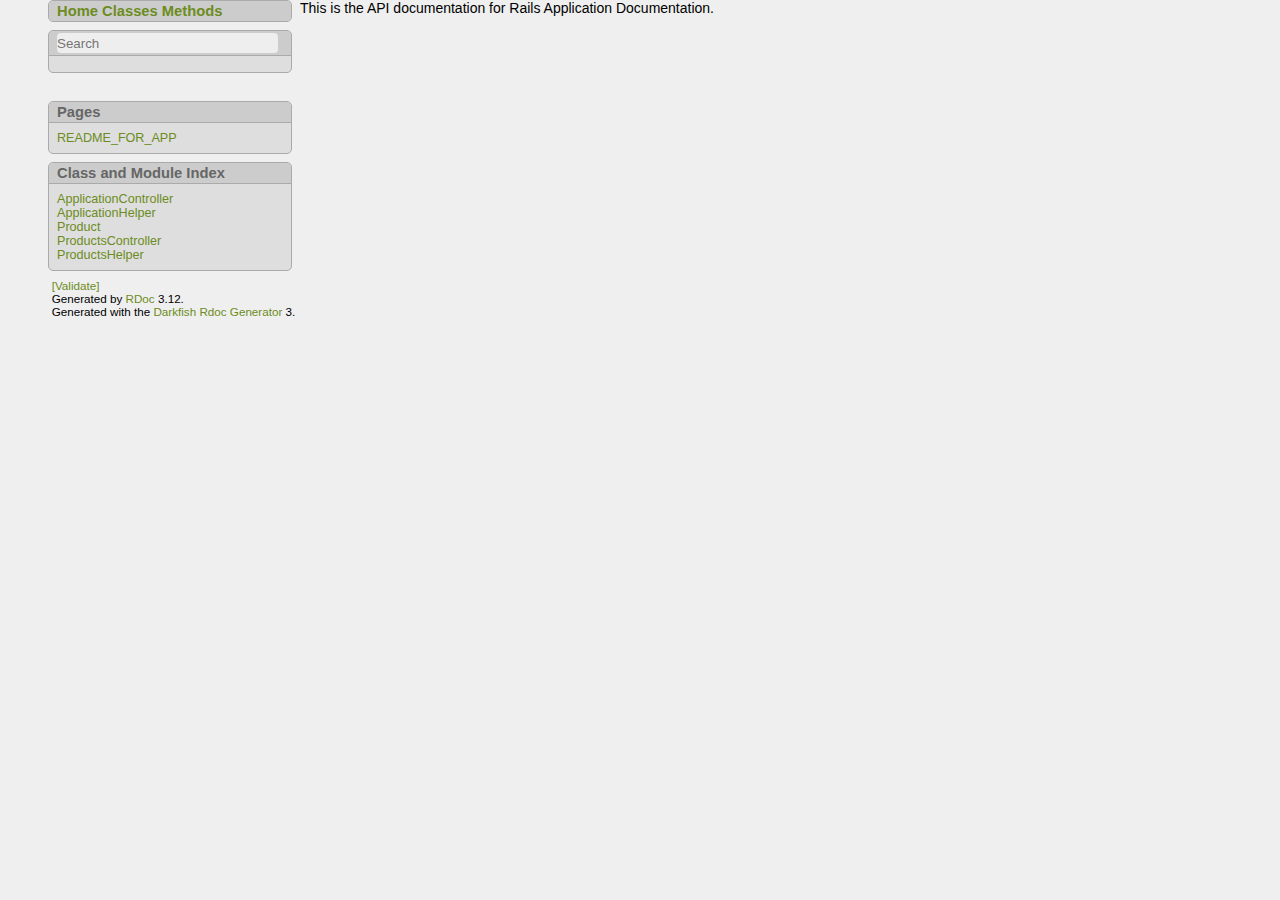
<file: doc/app/index.html>
<!DOCTYPE html>

<html>
<head>
<meta content="text/html; charset=utf-8" http-equiv="Content-Type">

<title>Rails Application Documentation</title>

<link type="text/css" media="screen" href="./rdoc.css" rel="stylesheet">

<script type="text/javascript">
  var rdoc_rel_prefix = "./";
</script>

<script type="text/javascript" charset="utf-8" src="./js/jquery.js"></script>
<script type="text/javascript" charset="utf-8" src="./js/navigation.js"></script>
<script type="text/javascript" charset="utf-8" src="./js/search_index.js"></script>
<script type="text/javascript" charset="utf-8" src="./js/search.js"></script>
<script type="text/javascript" charset="utf-8" src="./js/searcher.js"></script>
<script type="text/javascript" charset="utf-8" src="./js/darkfish.js"></script>


<body>
<nav id="metadata">
  <nav id="home-section" class="section">
  <h3 class="section-header">
    <a href="./index.html">Home</a>
    <a href="./table_of_contents.html#classes">Classes</a>
    <a href="./table_of_contents.html#methods">Methods</a>
  </h3>
</nav>


  <nav id="search-section" class="section project-section" class="initially-hidden">
  <form action="#" method="get" accept-charset="utf-8">
    <h3 class="section-header">
      <input type="text" name="search" placeholder="Search" id="search-field"
             title="Type to search, Up and Down to navigate, Enter to load">
    </h3>
  </form>

  <ul id="search-results" class="initially-hidden"></ul>
</nav>


  <div id="project-metadata">
    <nav id="fileindex-section" class="section project-section">
  <h3 class="section-header">Pages</h3>

  <ul>
  
    <li class="file"><a href="./doc/README_FOR_APP.html">README_FOR_APP</a>
  
  </ul>
</nav>

    <nav id="classindex-section" class="section project-section">
  <h3 class="section-header">Class and Module Index</h3>

  <ul class="link-list">
  
    <li><a href="./ApplicationController.html">ApplicationController</a>
  
    <li><a href="./ApplicationHelper.html">ApplicationHelper</a>
  
    <li><a href="./Product.html">Product</a>
  
    <li><a href="./ProductsController.html">ProductsController</a>
  
    <li><a href="./ProductsHelper.html">ProductsHelper</a>
  
  </ul>
</nav>

  </div>
</nav>

<p>This is the API documentation for Rails Application Documentation.


<footer id="validator-badges">
  <p><a href="http://validator.w3.org/check/referer">[Validate]</a>
  <p>Generated by <a href="https://github.com/rdoc/rdoc">RDoc</a> 3.12.
  <p>Generated with the <a href="http://deveiate.org/projects/Darkfish-Rdoc/">Darkfish Rdoc Generator</a> 3.
</footer>
</file>
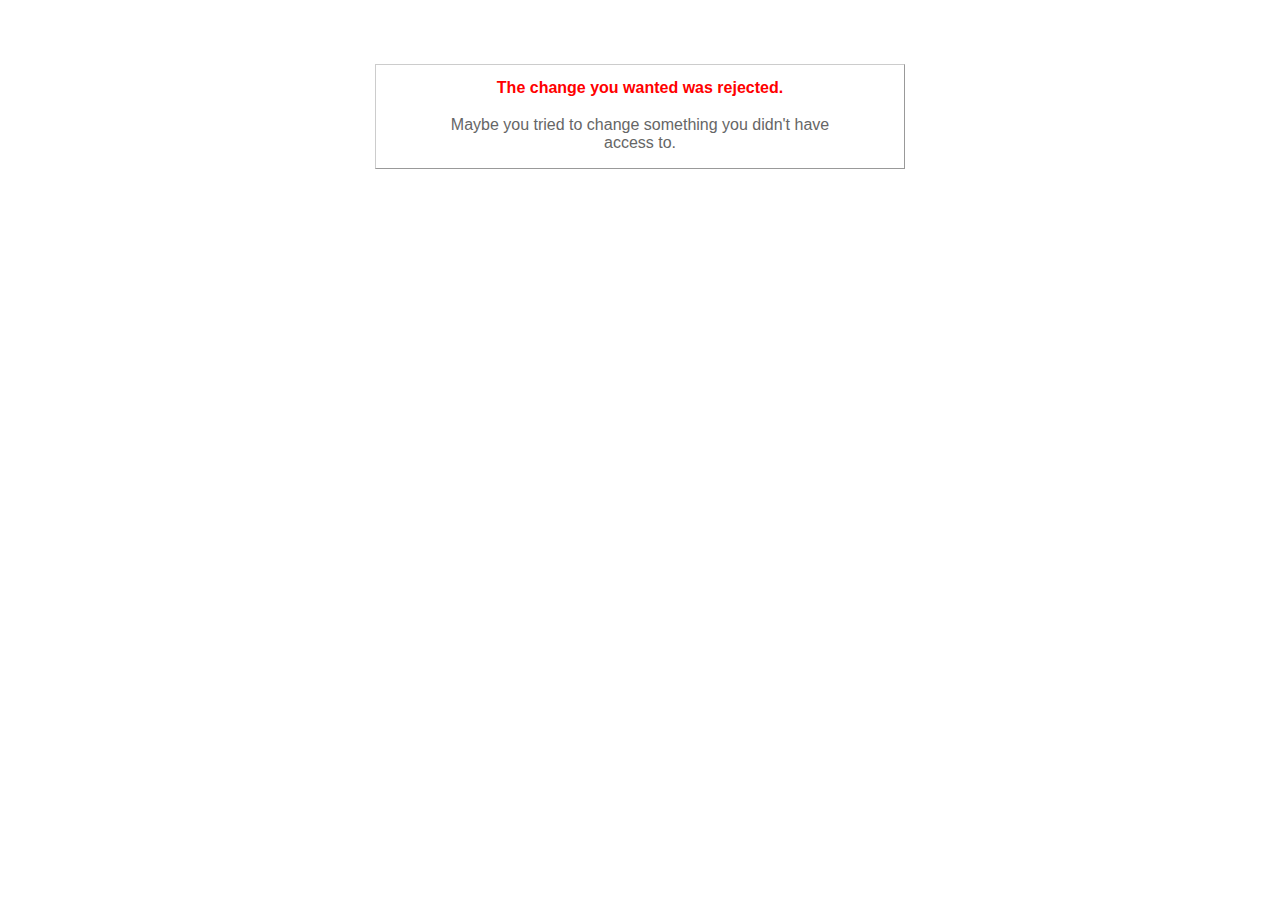
<file: public/422.html>
<!DOCTYPE html>
<html>
<head>
  <title>The change you wanted was rejected (422)</title>
  <style type="text/css">
    body { background-color: #fff; color: #666; text-align: center; font-family: arial, sans-serif; }
    div.dialog {
      width: 25em;
      padding: 0 4em;
      margin: 4em auto 0 auto;
      border: 1px solid #ccc;
      border-right-color: #999;
      border-bottom-color: #999;
    }
    h1 { font-size: 100%; color: #f00; line-height: 1.5em; }
  </style>
</head>

<body>
  <!-- This file lives in public/422.html -->
  <div class="dialog">
    <h1>The change you wanted was rejected.</h1>
    <p>Maybe you tried to change something you didn't have access to.</p>
  </div>
</body>
</html>
</file>
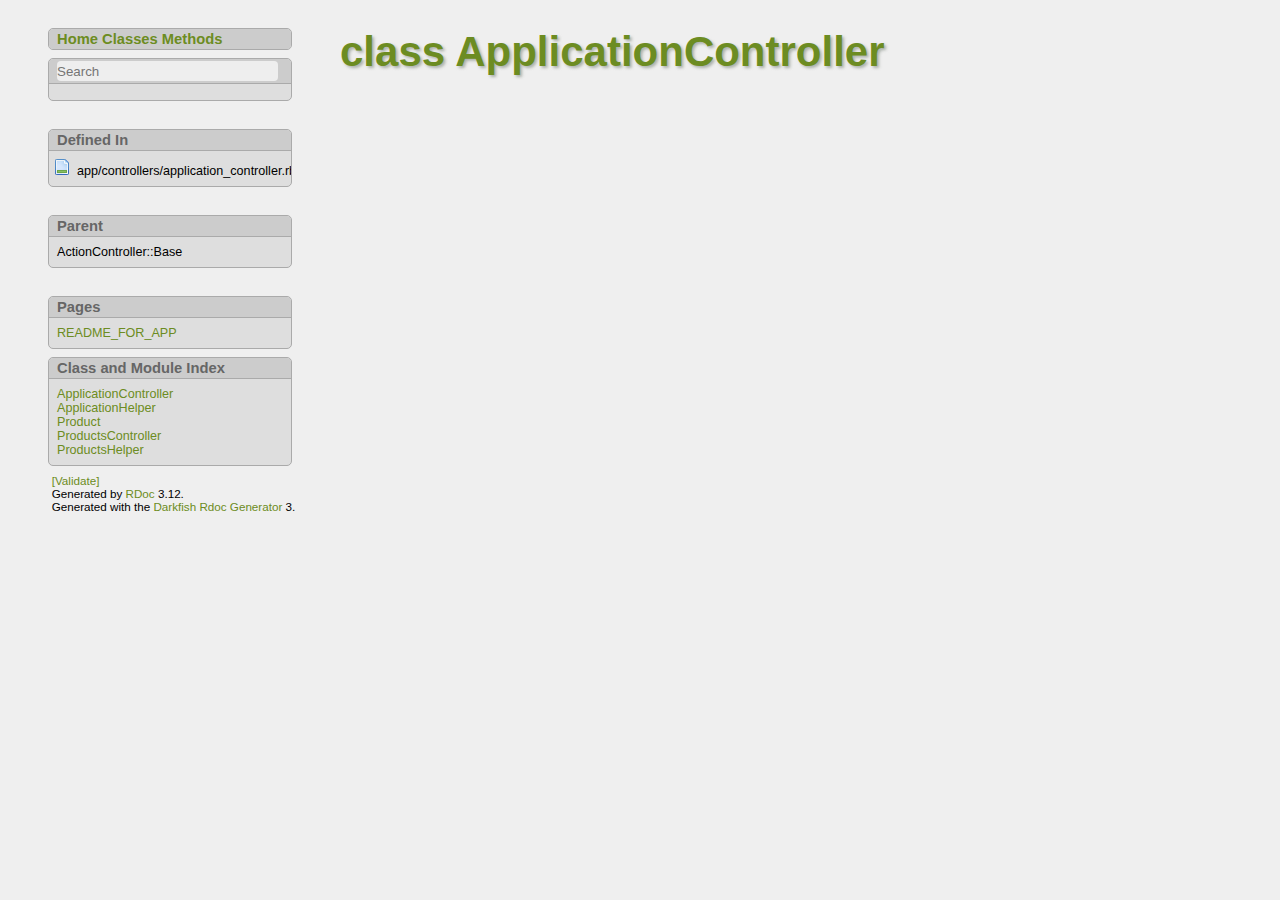
<file: doc/app/ApplicationController.html>
<!DOCTYPE html>

<html>
<head>
<meta content="text/html; charset=utf-8" http-equiv="Content-Type">

<title>class ApplicationController - Rails Application Documentation</title>

<link type="text/css" media="screen" href="./rdoc.css" rel="stylesheet">

<script type="text/javascript">
  var rdoc_rel_prefix = "./";
</script>

<script type="text/javascript" charset="utf-8" src="./js/jquery.js"></script>
<script type="text/javascript" charset="utf-8" src="./js/navigation.js"></script>
<script type="text/javascript" charset="utf-8" src="./js/search_index.js"></script>
<script type="text/javascript" charset="utf-8" src="./js/search.js"></script>
<script type="text/javascript" charset="utf-8" src="./js/searcher.js"></script>
<script type="text/javascript" charset="utf-8" src="./js/darkfish.js"></script>


<body id="top" class="class">
<nav id="metadata">
  <nav id="home-section" class="section">
  <h3 class="section-header">
    <a href="./index.html">Home</a>
    <a href="./table_of_contents.html#classes">Classes</a>
    <a href="./table_of_contents.html#methods">Methods</a>
  </h3>
</nav>


  <nav id="search-section" class="section project-section" class="initially-hidden">
  <form action="#" method="get" accept-charset="utf-8">
    <h3 class="section-header">
      <input type="text" name="search" placeholder="Search" id="search-field"
             title="Type to search, Up and Down to navigate, Enter to load">
    </h3>
  </form>

  <ul id="search-results" class="initially-hidden"></ul>
</nav>


  <div id="file-metadata">
    <nav id="file-list-section" class="section">
  <h3 class="section-header">Defined In</h3>
  <ul>
    <li>app/controllers/application_controller.rb
  </ul>
</nav>

    
  </div>

  <div id="class-metadata">
    
    <nav id="parent-class-section" class="section">
  <h3 class="section-header">Parent</h3>
  
  <p class="link">ActionController::Base
  
</nav>

    
    
  </div>

  <div id="project-metadata">
    <nav id="fileindex-section" class="section project-section">
  <h3 class="section-header">Pages</h3>

  <ul>
  
    <li class="file"><a href="./doc/README_FOR_APP.html">README_FOR_APP</a>
  
  </ul>
</nav>

    <nav id="classindex-section" class="section project-section">
  <h3 class="section-header">Class and Module Index</h3>

  <ul class="link-list">
  
    <li><a href="./ApplicationController.html">ApplicationController</a>
  
    <li><a href="./ApplicationHelper.html">ApplicationHelper</a>
  
    <li><a href="./Product.html">Product</a>
  
    <li><a href="./ProductsController.html">ProductsController</a>
  
    <li><a href="./ProductsHelper.html">ProductsHelper</a>
  
  </ul>
</nav>

  </div>
</nav>

<div id="documentation">
  <h1 class="class">class ApplicationController</h1>

  <div id="description" class="description">
    
  </div><!-- description -->

  
  
  
  <section id="5Buntitled-5D" class="documentation-section">
    

    

    

    

    <!-- Methods -->
    
  </section><!-- 5Buntitled-5D -->

</div><!-- documentation -->


<footer id="validator-badges">
  <p><a href="http://validator.w3.org/check/referer">[Validate]</a>
  <p>Generated by <a href="https://github.com/rdoc/rdoc">RDoc</a> 3.12.
  <p>Generated with the <a href="http://deveiate.org/projects/Darkfish-Rdoc/">Darkfish Rdoc Generator</a> 3.
</footer>
</file>
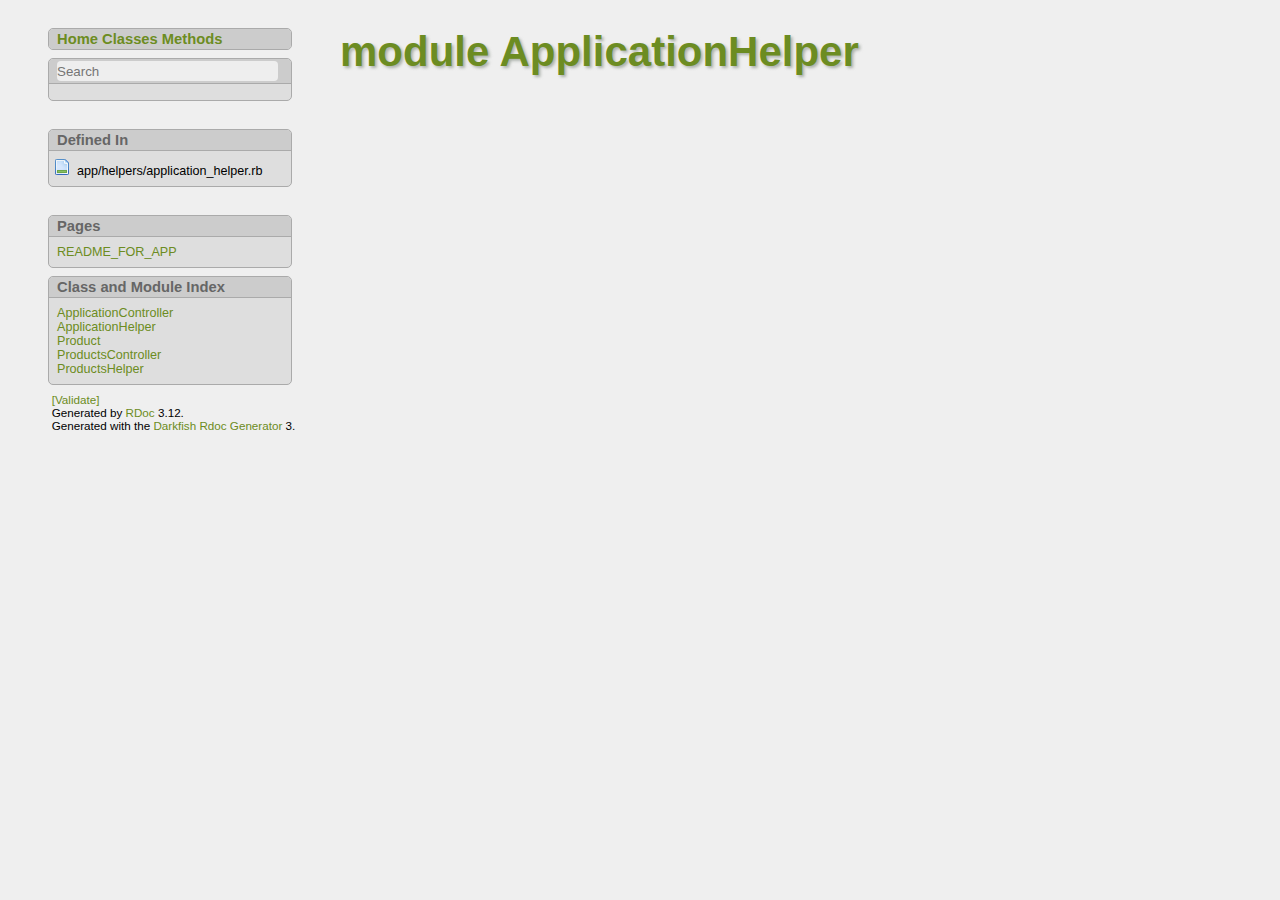
<file: doc/app/ApplicationHelper.html>
<!DOCTYPE html>

<html>
<head>
<meta content="text/html; charset=utf-8" http-equiv="Content-Type">

<title>module ApplicationHelper - Rails Application Documentation</title>

<link type="text/css" media="screen" href="./rdoc.css" rel="stylesheet">

<script type="text/javascript">
  var rdoc_rel_prefix = "./";
</script>

<script type="text/javascript" charset="utf-8" src="./js/jquery.js"></script>
<script type="text/javascript" charset="utf-8" src="./js/navigation.js"></script>
<script type="text/javascript" charset="utf-8" src="./js/search_index.js"></script>
<script type="text/javascript" charset="utf-8" src="./js/search.js"></script>
<script type="text/javascript" charset="utf-8" src="./js/searcher.js"></script>
<script type="text/javascript" charset="utf-8" src="./js/darkfish.js"></script>


<body id="top" class="module">
<nav id="metadata">
  <nav id="home-section" class="section">
  <h3 class="section-header">
    <a href="./index.html">Home</a>
    <a href="./table_of_contents.html#classes">Classes</a>
    <a href="./table_of_contents.html#methods">Methods</a>
  </h3>
</nav>


  <nav id="search-section" class="section project-section" class="initially-hidden">
  <form action="#" method="get" accept-charset="utf-8">
    <h3 class="section-header">
      <input type="text" name="search" placeholder="Search" id="search-field"
             title="Type to search, Up and Down to navigate, Enter to load">
    </h3>
  </form>

  <ul id="search-results" class="initially-hidden"></ul>
</nav>


  <div id="file-metadata">
    <nav id="file-list-section" class="section">
  <h3 class="section-header">Defined In</h3>
  <ul>
    <li>app/helpers/application_helper.rb
  </ul>
</nav>

    
  </div>

  <div id="class-metadata">
    
    
    
    
  </div>

  <div id="project-metadata">
    <nav id="fileindex-section" class="section project-section">
  <h3 class="section-header">Pages</h3>

  <ul>
  
    <li class="file"><a href="./doc/README_FOR_APP.html">README_FOR_APP</a>
  
  </ul>
</nav>

    <nav id="classindex-section" class="section project-section">
  <h3 class="section-header">Class and Module Index</h3>

  <ul class="link-list">
  
    <li><a href="./ApplicationController.html">ApplicationController</a>
  
    <li><a href="./ApplicationHelper.html">ApplicationHelper</a>
  
    <li><a href="./Product.html">Product</a>
  
    <li><a href="./ProductsController.html">ProductsController</a>
  
    <li><a href="./ProductsHelper.html">ProductsHelper</a>
  
  </ul>
</nav>

  </div>
</nav>

<div id="documentation">
  <h1 class="module">module ApplicationHelper</h1>

  <div id="description" class="description">
    
  </div><!-- description -->

  
  
  
  <section id="5Buntitled-5D" class="documentation-section">
    

    

    

    

    <!-- Methods -->
    
  </section><!-- 5Buntitled-5D -->

</div><!-- documentation -->


<footer id="validator-badges">
  <p><a href="http://validator.w3.org/check/referer">[Validate]</a>
  <p>Generated by <a href="https://github.com/rdoc/rdoc">RDoc</a> 3.12.
  <p>Generated with the <a href="http://deveiate.org/projects/Darkfish-Rdoc/">Darkfish Rdoc Generator</a> 3.
</footer>
</file>
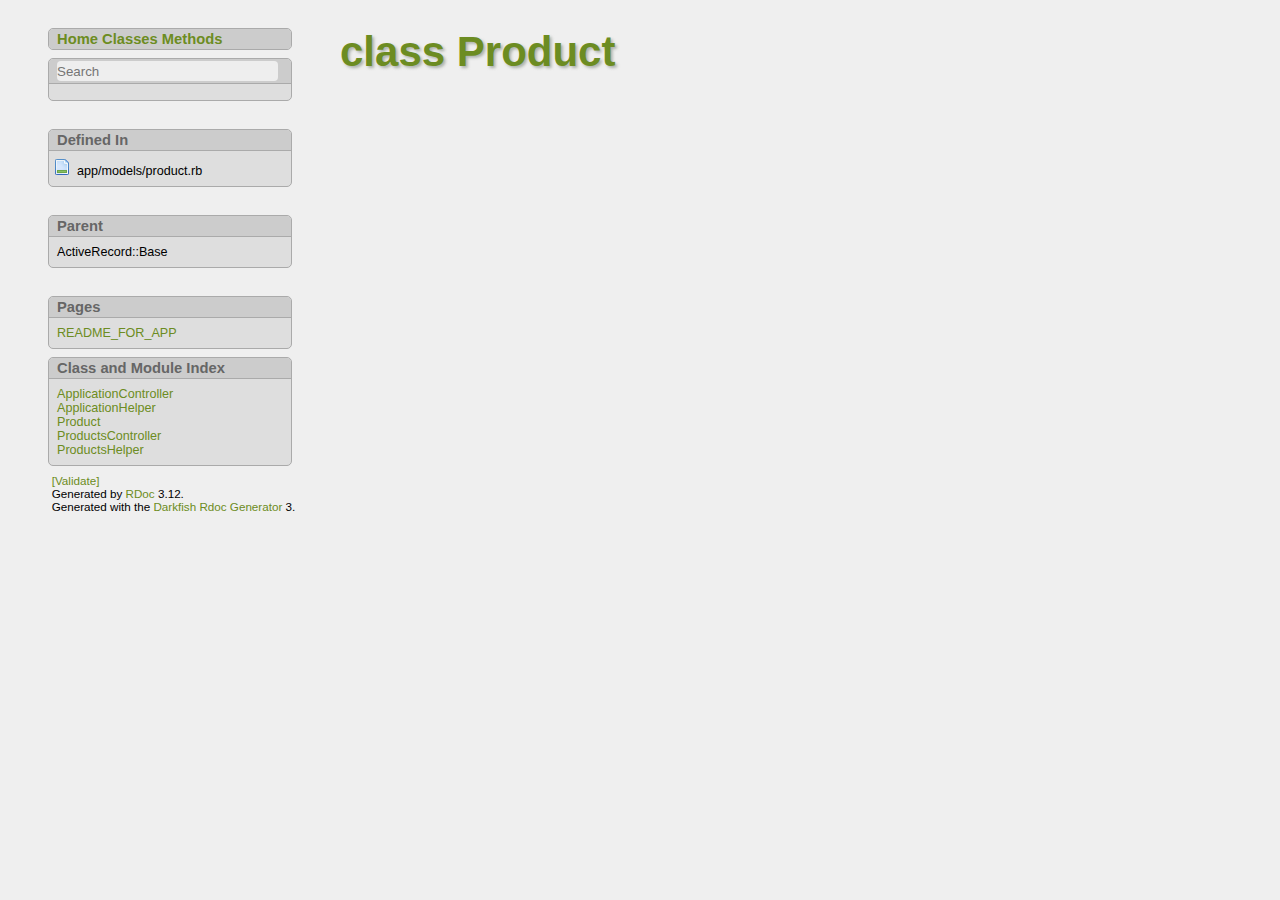
<file: doc/app/Product.html>
<!DOCTYPE html>

<html>
<head>
<meta content="text/html; charset=utf-8" http-equiv="Content-Type">

<title>class Product - Rails Application Documentation</title>

<link type="text/css" media="screen" href="./rdoc.css" rel="stylesheet">

<script type="text/javascript">
  var rdoc_rel_prefix = "./";
</script>

<script type="text/javascript" charset="utf-8" src="./js/jquery.js"></script>
<script type="text/javascript" charset="utf-8" src="./js/navigation.js"></script>
<script type="text/javascript" charset="utf-8" src="./js/search_index.js"></script>
<script type="text/javascript" charset="utf-8" src="./js/search.js"></script>
<script type="text/javascript" charset="utf-8" src="./js/searcher.js"></script>
<script type="text/javascript" charset="utf-8" src="./js/darkfish.js"></script>


<body id="top" class="class">
<nav id="metadata">
  <nav id="home-section" class="section">
  <h3 class="section-header">
    <a href="./index.html">Home</a>
    <a href="./table_of_contents.html#classes">Classes</a>
    <a href="./table_of_contents.html#methods">Methods</a>
  </h3>
</nav>


  <nav id="search-section" class="section project-section" class="initially-hidden">
  <form action="#" method="get" accept-charset="utf-8">
    <h3 class="section-header">
      <input type="text" name="search" placeholder="Search" id="search-field"
             title="Type to search, Up and Down to navigate, Enter to load">
    </h3>
  </form>

  <ul id="search-results" class="initially-hidden"></ul>
</nav>


  <div id="file-metadata">
    <nav id="file-list-section" class="section">
  <h3 class="section-header">Defined In</h3>
  <ul>
    <li>app/models/product.rb
  </ul>
</nav>

    
  </div>

  <div id="class-metadata">
    
    <nav id="parent-class-section" class="section">
  <h3 class="section-header">Parent</h3>
  
  <p class="link">ActiveRecord::Base
  
</nav>

    
    
  </div>

  <div id="project-metadata">
    <nav id="fileindex-section" class="section project-section">
  <h3 class="section-header">Pages</h3>

  <ul>
  
    <li class="file"><a href="./doc/README_FOR_APP.html">README_FOR_APP</a>
  
  </ul>
</nav>

    <nav id="classindex-section" class="section project-section">
  <h3 class="section-header">Class and Module Index</h3>

  <ul class="link-list">
  
    <li><a href="./ApplicationController.html">ApplicationController</a>
  
    <li><a href="./ApplicationHelper.html">ApplicationHelper</a>
  
    <li><a href="./Product.html">Product</a>
  
    <li><a href="./ProductsController.html">ProductsController</a>
  
    <li><a href="./ProductsHelper.html">ProductsHelper</a>
  
  </ul>
</nav>

  </div>
</nav>

<div id="documentation">
  <h1 class="class">class Product</h1>

  <div id="description" class="description">
    
  </div><!-- description -->

  
  
  
  <section id="5Buntitled-5D" class="documentation-section">
    

    

    

    

    <!-- Methods -->
    
  </section><!-- 5Buntitled-5D -->

</div><!-- documentation -->


<footer id="validator-badges">
  <p><a href="http://validator.w3.org/check/referer">[Validate]</a>
  <p>Generated by <a href="https://github.com/rdoc/rdoc">RDoc</a> 3.12.
  <p>Generated with the <a href="http://deveiate.org/projects/Darkfish-Rdoc/">Darkfish Rdoc Generator</a> 3.
</footer>
</file>
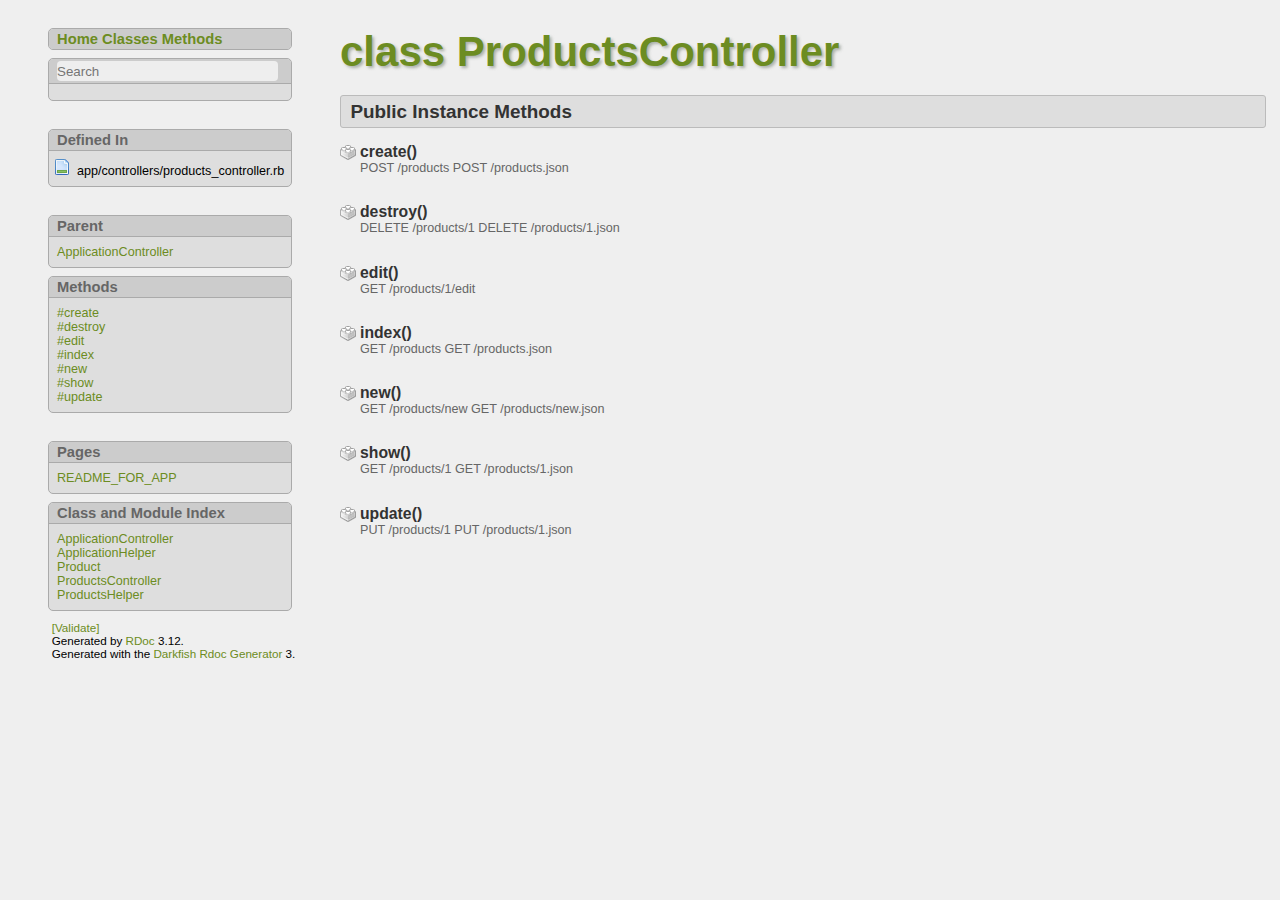
<file: doc/app/ProductsController.html>
<!DOCTYPE html>

<html>
<head>
<meta content="text/html; charset=utf-8" http-equiv="Content-Type">

<title>class ProductsController - Rails Application Documentation</title>

<link type="text/css" media="screen" href="./rdoc.css" rel="stylesheet">

<script type="text/javascript">
  var rdoc_rel_prefix = "./";
</script>

<script type="text/javascript" charset="utf-8" src="./js/jquery.js"></script>
<script type="text/javascript" charset="utf-8" src="./js/navigation.js"></script>
<script type="text/javascript" charset="utf-8" src="./js/search_index.js"></script>
<script type="text/javascript" charset="utf-8" src="./js/search.js"></script>
<script type="text/javascript" charset="utf-8" src="./js/searcher.js"></script>
<script type="text/javascript" charset="utf-8" src="./js/darkfish.js"></script>


<body id="top" class="class">
<nav id="metadata">
  <nav id="home-section" class="section">
  <h3 class="section-header">
    <a href="./index.html">Home</a>
    <a href="./table_of_contents.html#classes">Classes</a>
    <a href="./table_of_contents.html#methods">Methods</a>
  </h3>
</nav>


  <nav id="search-section" class="section project-section" class="initially-hidden">
  <form action="#" method="get" accept-charset="utf-8">
    <h3 class="section-header">
      <input type="text" name="search" placeholder="Search" id="search-field"
             title="Type to search, Up and Down to navigate, Enter to load">
    </h3>
  </form>

  <ul id="search-results" class="initially-hidden"></ul>
</nav>


  <div id="file-metadata">
    <nav id="file-list-section" class="section">
  <h3 class="section-header">Defined In</h3>
  <ul>
    <li>app/controllers/products_controller.rb
  </ul>
</nav>

    
  </div>

  <div id="class-metadata">
    
    <nav id="parent-class-section" class="section">
  <h3 class="section-header">Parent</h3>
  
  <p class="link"><a href="ApplicationController.html">ApplicationController</a>
  
</nav>

    
    <!-- Method Quickref -->
<nav id="method-list-section" class="section">
  <h3 class="section-header">Methods</h3>

  <ul class="link-list">
    
    <li><a href="#method-i-create">#create</a>
    
    <li><a href="#method-i-destroy">#destroy</a>
    
    <li><a href="#method-i-edit">#edit</a>
    
    <li><a href="#method-i-index">#index</a>
    
    <li><a href="#method-i-new">#new</a>
    
    <li><a href="#method-i-show">#show</a>
    
    <li><a href="#method-i-update">#update</a>
    
  </ul>
</nav>

  </div>

  <div id="project-metadata">
    <nav id="fileindex-section" class="section project-section">
  <h3 class="section-header">Pages</h3>

  <ul>
  
    <li class="file"><a href="./doc/README_FOR_APP.html">README_FOR_APP</a>
  
  </ul>
</nav>

    <nav id="classindex-section" class="section project-section">
  <h3 class="section-header">Class and Module Index</h3>

  <ul class="link-list">
  
    <li><a href="./ApplicationController.html">ApplicationController</a>
  
    <li><a href="./ApplicationHelper.html">ApplicationHelper</a>
  
    <li><a href="./Product.html">Product</a>
  
    <li><a href="./ProductsController.html">ProductsController</a>
  
    <li><a href="./ProductsHelper.html">ProductsHelper</a>
  
  </ul>
</nav>

  </div>
</nav>

<div id="documentation">
  <h1 class="class">class ProductsController</h1>

  <div id="description" class="description">
    
  </div><!-- description -->

  
  
  
  <section id="5Buntitled-5D" class="documentation-section">
    

    

    

    

    <!-- Methods -->
    
     <section id="public-instance-5Buntitled-5D-method-details" class="method-section section">
      <h3 class="section-header">Public Instance Methods</h3>

    
      <div id="method-i-create" class="method-detail ">
        
        <div class="method-heading">
          <span class="method-name">create</span><span
            class="method-args">()</span>
          <span class="method-click-advice">click to toggle source</span>
        </div>
        

        <div class="method-description">
          
          <p>POST /products POST /products.json</p>
          

          
          <div class="method-source-code" id="create-source">
            <pre><span class="ruby-comment"># File app/controllers/products_controller.rb, line 42</span>
<span class="ruby-keyword">def</span> <span class="ruby-identifier">create</span>
  <span class="ruby-ivar">@product</span> = <span class="ruby-constant">Product</span>.<span class="ruby-identifier">new</span>(<span class="ruby-identifier">params</span>[<span class="ruby-value">:product</span>])

  <span class="ruby-identifier">respond_to</span> <span class="ruby-keyword">do</span> <span class="ruby-operator">|</span><span class="ruby-identifier">format</span><span class="ruby-operator">|</span>
    <span class="ruby-keyword">if</span> <span class="ruby-ivar">@product</span>.<span class="ruby-identifier">save</span>
      <span class="ruby-identifier">format</span>.<span class="ruby-identifier">html</span> { <span class="ruby-identifier">redirect_to</span> <span class="ruby-ivar">@product</span>, <span class="ruby-identifier">notice</span><span class="ruby-operator">:</span> <span class="ruby-string">'Product was successfully created.'</span> }
      <span class="ruby-identifier">format</span>.<span class="ruby-identifier">json</span> { <span class="ruby-identifier">render</span> <span class="ruby-identifier">json</span><span class="ruby-operator">:</span> <span class="ruby-ivar">@product</span>, <span class="ruby-identifier">status</span><span class="ruby-operator">:</span> <span class="ruby-value">:created</span>, <span class="ruby-identifier">location</span><span class="ruby-operator">:</span> <span class="ruby-ivar">@product</span> }
    <span class="ruby-keyword">else</span>
      <span class="ruby-identifier">format</span>.<span class="ruby-identifier">html</span> { <span class="ruby-identifier">render</span> <span class="ruby-identifier">action</span><span class="ruby-operator">:</span> <span class="ruby-string">&quot;new&quot;</span> }
      <span class="ruby-identifier">format</span>.<span class="ruby-identifier">json</span> { <span class="ruby-identifier">render</span> <span class="ruby-identifier">json</span><span class="ruby-operator">:</span> <span class="ruby-ivar">@product</span>.<span class="ruby-identifier">errors</span>, <span class="ruby-identifier">status</span><span class="ruby-operator">:</span> <span class="ruby-value">:unprocessable_entity</span> }
    <span class="ruby-keyword">end</span>
  <span class="ruby-keyword">end</span>
<span class="ruby-keyword">end</span></pre>
          </div><!-- create-source -->
          
        </div>

        

        
      </div><!-- create-method -->

    
      <div id="method-i-destroy" class="method-detail ">
        
        <div class="method-heading">
          <span class="method-name">destroy</span><span
            class="method-args">()</span>
          <span class="method-click-advice">click to toggle source</span>
        </div>
        

        <div class="method-description">
          
          <p>DELETE /products/1 DELETE /products/1.json</p>
          

          
          <div class="method-source-code" id="destroy-source">
            <pre><span class="ruby-comment"># File app/controllers/products_controller.rb, line 74</span>
<span class="ruby-keyword">def</span> <span class="ruby-identifier">destroy</span>
  <span class="ruby-ivar">@product</span> = <span class="ruby-constant">Product</span>.<span class="ruby-identifier">find</span>(<span class="ruby-identifier">params</span>[<span class="ruby-value">:id</span>])
  <span class="ruby-ivar">@product</span>.<span class="ruby-identifier">destroy</span>

  <span class="ruby-identifier">respond_to</span> <span class="ruby-keyword">do</span> <span class="ruby-operator">|</span><span class="ruby-identifier">format</span><span class="ruby-operator">|</span>
    <span class="ruby-identifier">format</span>.<span class="ruby-identifier">html</span> { <span class="ruby-identifier">redirect_to</span> <span class="ruby-identifier">products_url</span> }
    <span class="ruby-identifier">format</span>.<span class="ruby-identifier">json</span> { <span class="ruby-identifier">head</span> <span class="ruby-value">:no_content</span> }
  <span class="ruby-keyword">end</span>
<span class="ruby-keyword">end</span></pre>
          </div><!-- destroy-source -->
          
        </div>

        

        
      </div><!-- destroy-method -->

    
      <div id="method-i-edit" class="method-detail ">
        
        <div class="method-heading">
          <span class="method-name">edit</span><span
            class="method-args">()</span>
          <span class="method-click-advice">click to toggle source</span>
        </div>
        

        <div class="method-description">
          
          <p>GET /products/1/edit</p>
          

          
          <div class="method-source-code" id="edit-source">
            <pre><span class="ruby-comment"># File app/controllers/products_controller.rb, line 36</span>
<span class="ruby-keyword">def</span> <span class="ruby-identifier">edit</span>
  <span class="ruby-ivar">@product</span> = <span class="ruby-constant">Product</span>.<span class="ruby-identifier">find</span>(<span class="ruby-identifier">params</span>[<span class="ruby-value">:id</span>])
<span class="ruby-keyword">end</span></pre>
          </div><!-- edit-source -->
          
        </div>

        

        
      </div><!-- edit-method -->

    
      <div id="method-i-index" class="method-detail ">
        
        <div class="method-heading">
          <span class="method-name">index</span><span
            class="method-args">()</span>
          <span class="method-click-advice">click to toggle source</span>
        </div>
        

        <div class="method-description">
          
          <p>GET /products GET /products.json</p>
          

          
          <div class="method-source-code" id="index-source">
            <pre><span class="ruby-comment"># File app/controllers/products_controller.rb, line 4</span>
<span class="ruby-keyword">def</span> <span class="ruby-identifier">index</span>
  <span class="ruby-ivar">@products</span> = <span class="ruby-constant">Product</span>.<span class="ruby-identifier">all</span>

  <span class="ruby-identifier">respond_to</span> <span class="ruby-keyword">do</span> <span class="ruby-operator">|</span><span class="ruby-identifier">format</span><span class="ruby-operator">|</span>
    <span class="ruby-identifier">format</span>.<span class="ruby-identifier">html</span> <span class="ruby-comment"># index.html.erb</span>
    <span class="ruby-identifier">format</span>.<span class="ruby-identifier">json</span> { <span class="ruby-identifier">render</span> <span class="ruby-identifier">json</span><span class="ruby-operator">:</span> <span class="ruby-ivar">@products</span> }
  <span class="ruby-keyword">end</span>
<span class="ruby-keyword">end</span></pre>
          </div><!-- index-source -->
          
        </div>

        

        
      </div><!-- index-method -->

    
      <div id="method-i-new" class="method-detail ">
        
        <div class="method-heading">
          <span class="method-name">new</span><span
            class="method-args">()</span>
          <span class="method-click-advice">click to toggle source</span>
        </div>
        

        <div class="method-description">
          
          <p>GET /products/new GET /products/new.json</p>
          

          
          <div class="method-source-code" id="new-source">
            <pre><span class="ruby-comment"># File app/controllers/products_controller.rb, line 26</span>
<span class="ruby-keyword">def</span> <span class="ruby-identifier">new</span>
  <span class="ruby-ivar">@product</span> = <span class="ruby-constant">Product</span>.<span class="ruby-identifier">new</span>

  <span class="ruby-identifier">respond_to</span> <span class="ruby-keyword">do</span> <span class="ruby-operator">|</span><span class="ruby-identifier">format</span><span class="ruby-operator">|</span>
    <span class="ruby-identifier">format</span>.<span class="ruby-identifier">html</span> <span class="ruby-comment"># new.html.erb</span>
    <span class="ruby-identifier">format</span>.<span class="ruby-identifier">json</span> { <span class="ruby-identifier">render</span> <span class="ruby-identifier">json</span><span class="ruby-operator">:</span> <span class="ruby-ivar">@product</span> }
  <span class="ruby-keyword">end</span>
<span class="ruby-keyword">end</span></pre>
          </div><!-- new-source -->
          
        </div>

        

        
      </div><!-- new-method -->

    
      <div id="method-i-show" class="method-detail ">
        
        <div class="method-heading">
          <span class="method-name">show</span><span
            class="method-args">()</span>
          <span class="method-click-advice">click to toggle source</span>
        </div>
        

        <div class="method-description">
          
          <p>GET /products/1 GET /products/1.json</p>
          

          
          <div class="method-source-code" id="show-source">
            <pre><span class="ruby-comment"># File app/controllers/products_controller.rb, line 15</span>
<span class="ruby-keyword">def</span> <span class="ruby-identifier">show</span>
  <span class="ruby-ivar">@product</span> = <span class="ruby-constant">Product</span>.<span class="ruby-identifier">find</span>(<span class="ruby-identifier">params</span>[<span class="ruby-value">:id</span>])

  <span class="ruby-identifier">respond_to</span> <span class="ruby-keyword">do</span> <span class="ruby-operator">|</span><span class="ruby-identifier">format</span><span class="ruby-operator">|</span>
    <span class="ruby-identifier">format</span>.<span class="ruby-identifier">html</span> <span class="ruby-comment"># show.html.erb</span>
    <span class="ruby-identifier">format</span>.<span class="ruby-identifier">json</span> { <span class="ruby-identifier">render</span> <span class="ruby-identifier">json</span><span class="ruby-operator">:</span> <span class="ruby-ivar">@product</span> }
  <span class="ruby-keyword">end</span>
<span class="ruby-keyword">end</span></pre>
          </div><!-- show-source -->
          
        </div>

        

        
      </div><!-- show-method -->

    
      <div id="method-i-update" class="method-detail ">
        
        <div class="method-heading">
          <span class="method-name">update</span><span
            class="method-args">()</span>
          <span class="method-click-advice">click to toggle source</span>
        </div>
        

        <div class="method-description">
          
          <p>PUT /products/1 PUT /products/1.json</p>
          

          
          <div class="method-source-code" id="update-source">
            <pre><span class="ruby-comment"># File app/controllers/products_controller.rb, line 58</span>
<span class="ruby-keyword">def</span> <span class="ruby-identifier">update</span>
  <span class="ruby-ivar">@product</span> = <span class="ruby-constant">Product</span>.<span class="ruby-identifier">find</span>(<span class="ruby-identifier">params</span>[<span class="ruby-value">:id</span>])

  <span class="ruby-identifier">respond_to</span> <span class="ruby-keyword">do</span> <span class="ruby-operator">|</span><span class="ruby-identifier">format</span><span class="ruby-operator">|</span>
    <span class="ruby-keyword">if</span> <span class="ruby-ivar">@product</span>.<span class="ruby-identifier">update_attributes</span>(<span class="ruby-identifier">params</span>[<span class="ruby-value">:product</span>])
      <span class="ruby-identifier">format</span>.<span class="ruby-identifier">html</span> { <span class="ruby-identifier">redirect_to</span> <span class="ruby-ivar">@product</span>, <span class="ruby-identifier">notice</span><span class="ruby-operator">:</span> <span class="ruby-string">'Product was successfully updated.'</span> }
      <span class="ruby-identifier">format</span>.<span class="ruby-identifier">json</span> { <span class="ruby-identifier">head</span> <span class="ruby-value">:no_content</span> }
    <span class="ruby-keyword">else</span>
      <span class="ruby-identifier">format</span>.<span class="ruby-identifier">html</span> { <span class="ruby-identifier">render</span> <span class="ruby-identifier">action</span><span class="ruby-operator">:</span> <span class="ruby-string">&quot;edit&quot;</span> }
      <span class="ruby-identifier">format</span>.<span class="ruby-identifier">json</span> { <span class="ruby-identifier">render</span> <span class="ruby-identifier">json</span><span class="ruby-operator">:</span> <span class="ruby-ivar">@product</span>.<span class="ruby-identifier">errors</span>, <span class="ruby-identifier">status</span><span class="ruby-operator">:</span> <span class="ruby-value">:unprocessable_entity</span> }
    <span class="ruby-keyword">end</span>
  <span class="ruby-keyword">end</span>
<span class="ruby-keyword">end</span></pre>
          </div><!-- update-source -->
          
        </div>

        

        
      </div><!-- update-method -->

    
    </section><!-- public-instance-method-details -->
  
  </section><!-- 5Buntitled-5D -->

</div><!-- documentation -->


<footer id="validator-badges">
  <p><a href="http://validator.w3.org/check/referer">[Validate]</a>
  <p>Generated by <a href="https://github.com/rdoc/rdoc">RDoc</a> 3.12.
  <p>Generated with the <a href="http://deveiate.org/projects/Darkfish-Rdoc/">Darkfish Rdoc Generator</a> 3.
</footer>
</file>
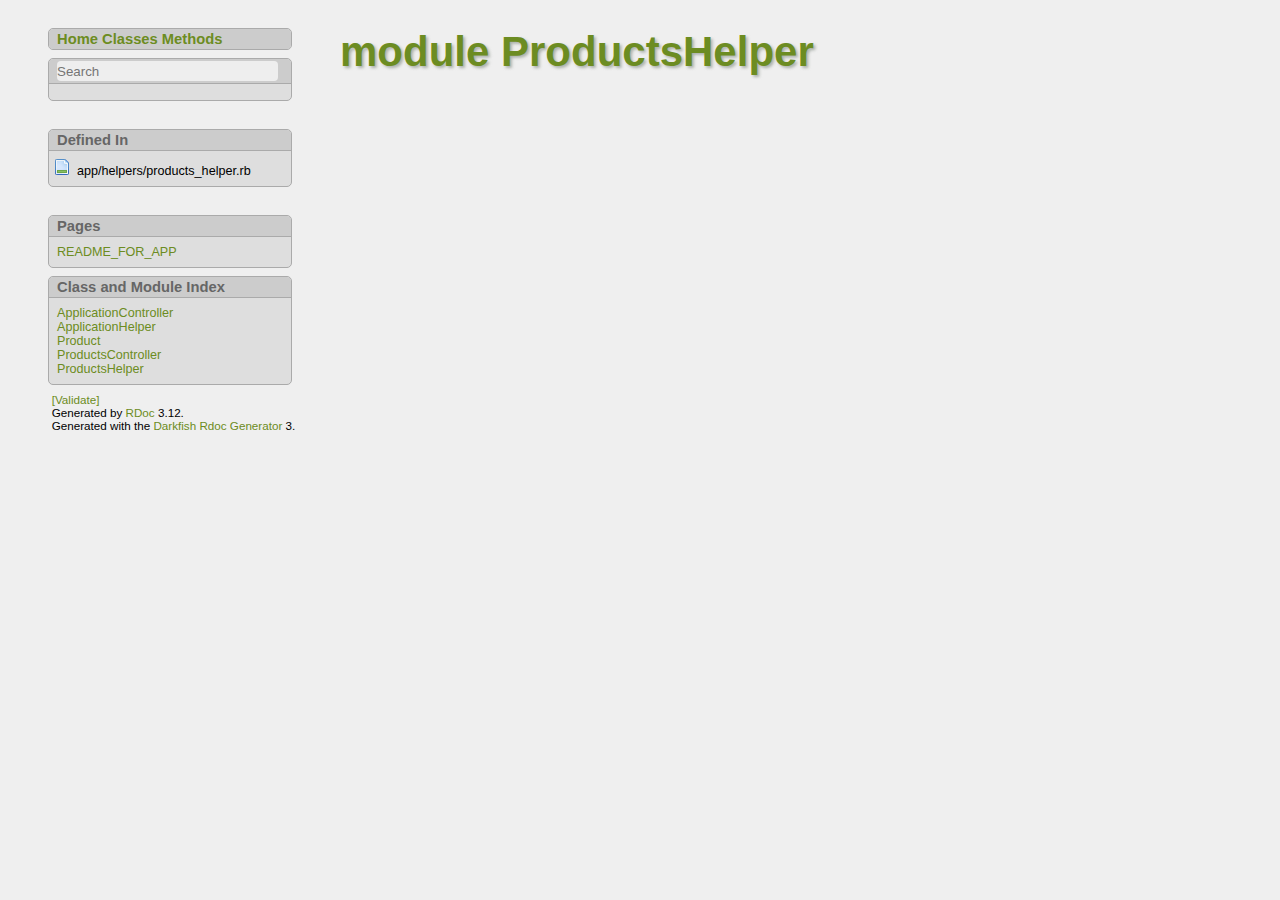
<file: doc/app/ProductsHelper.html>
<!DOCTYPE html>

<html>
<head>
<meta content="text/html; charset=utf-8" http-equiv="Content-Type">

<title>module ProductsHelper - Rails Application Documentation</title>

<link type="text/css" media="screen" href="./rdoc.css" rel="stylesheet">

<script type="text/javascript">
  var rdoc_rel_prefix = "./";
</script>

<script type="text/javascript" charset="utf-8" src="./js/jquery.js"></script>
<script type="text/javascript" charset="utf-8" src="./js/navigation.js"></script>
<script type="text/javascript" charset="utf-8" src="./js/search_index.js"></script>
<script type="text/javascript" charset="utf-8" src="./js/search.js"></script>
<script type="text/javascript" charset="utf-8" src="./js/searcher.js"></script>
<script type="text/javascript" charset="utf-8" src="./js/darkfish.js"></script>


<body id="top" class="module">
<nav id="metadata">
  <nav id="home-section" class="section">
  <h3 class="section-header">
    <a href="./index.html">Home</a>
    <a href="./table_of_contents.html#classes">Classes</a>
    <a href="./table_of_contents.html#methods">Methods</a>
  </h3>
</nav>


  <nav id="search-section" class="section project-section" class="initially-hidden">
  <form action="#" method="get" accept-charset="utf-8">
    <h3 class="section-header">
      <input type="text" name="search" placeholder="Search" id="search-field"
             title="Type to search, Up and Down to navigate, Enter to load">
    </h3>
  </form>

  <ul id="search-results" class="initially-hidden"></ul>
</nav>


  <div id="file-metadata">
    <nav id="file-list-section" class="section">
  <h3 class="section-header">Defined In</h3>
  <ul>
    <li>app/helpers/products_helper.rb
  </ul>
</nav>

    
  </div>

  <div id="class-metadata">
    
    
    
    
  </div>

  <div id="project-metadata">
    <nav id="fileindex-section" class="section project-section">
  <h3 class="section-header">Pages</h3>

  <ul>
  
    <li class="file"><a href="./doc/README_FOR_APP.html">README_FOR_APP</a>
  
  </ul>
</nav>

    <nav id="classindex-section" class="section project-section">
  <h3 class="section-header">Class and Module Index</h3>

  <ul class="link-list">
  
    <li><a href="./ApplicationController.html">ApplicationController</a>
  
    <li><a href="./ApplicationHelper.html">ApplicationHelper</a>
  
    <li><a href="./Product.html">Product</a>
  
    <li><a href="./ProductsController.html">ProductsController</a>
  
    <li><a href="./ProductsHelper.html">ProductsHelper</a>
  
  </ul>
</nav>

  </div>
</nav>

<div id="documentation">
  <h1 class="module">module ProductsHelper</h1>

  <div id="description" class="description">
    
  </div><!-- description -->

  
  
  
  <section id="5Buntitled-5D" class="documentation-section">
    

    

    

    

    <!-- Methods -->
    
  </section><!-- 5Buntitled-5D -->

</div><!-- documentation -->


<footer id="validator-badges">
  <p><a href="http://validator.w3.org/check/referer">[Validate]</a>
  <p>Generated by <a href="https://github.com/rdoc/rdoc">RDoc</a> 3.12.
  <p>Generated with the <a href="http://deveiate.org/projects/Darkfish-Rdoc/">Darkfish Rdoc Generator</a> 3.
</footer>
</file>
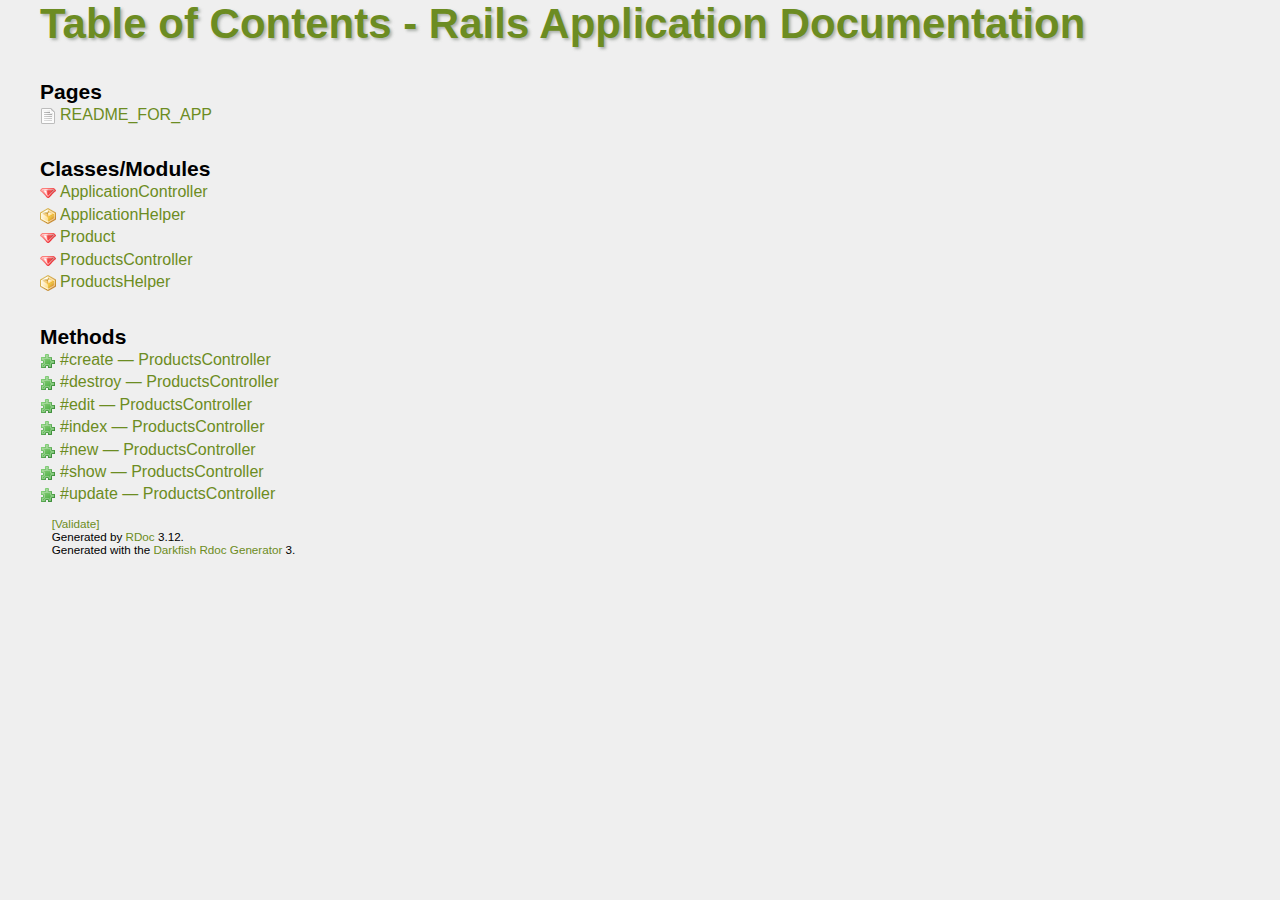
<file: doc/app/table_of_contents.html>
<!DOCTYPE html>

<html>
<head>
<meta content="text/html; charset=utf-8" http-equiv="Content-Type">

<title>Table of Contents - Rails Application Documentation</title>

<link type="text/css" media="screen" href="./rdoc.css" rel="stylesheet">

<script type="text/javascript">
  var rdoc_rel_prefix = "./";
</script>

<script type="text/javascript" charset="utf-8" src="./js/jquery.js"></script>
<script type="text/javascript" charset="utf-8" src="./js/navigation.js"></script>
<script type="text/javascript" charset="utf-8" src="./js/search_index.js"></script>
<script type="text/javascript" charset="utf-8" src="./js/search.js"></script>
<script type="text/javascript" charset="utf-8" src="./js/searcher.js"></script>
<script type="text/javascript" charset="utf-8" src="./js/darkfish.js"></script>


<body class="indexpage">
<h1>Table of Contents - Rails Application Documentation</h1>

<h2>Pages</h2>
<ul>
  <li class="file">
    <a href="doc/README_FOR_APP.html">README_FOR_APP</a>
  </li>
  
</ul>

<h2 id="classes">Classes/Modules</h2>
<ul>
  <li class="class">
    <a href="ApplicationController.html">ApplicationController</a>
  </li>
    <li class="module">
    <a href="ApplicationHelper.html">ApplicationHelper</a>
  </li>
    <li class="class">
    <a href="Product.html">Product</a>
  </li>
    <li class="class">
    <a href="ProductsController.html">ProductsController</a>
  </li>
    <li class="module">
    <a href="ProductsHelper.html">ProductsHelper</a>
  </li>
  
</ul>

<h2 id="methods">Methods</h2>
<ul>
  
    <li class="method"><a href="ProductsController.html#method-i-create">#create &mdash; ProductsController</a>
  
    <li class="method"><a href="ProductsController.html#method-i-destroy">#destroy &mdash; ProductsController</a>
  
    <li class="method"><a href="ProductsController.html#method-i-edit">#edit &mdash; ProductsController</a>
  
    <li class="method"><a href="ProductsController.html#method-i-index">#index &mdash; ProductsController</a>
  
    <li class="method"><a href="ProductsController.html#method-i-new">#new &mdash; ProductsController</a>
  
    <li class="method"><a href="ProductsController.html#method-i-show">#show &mdash; ProductsController</a>
  
    <li class="method"><a href="ProductsController.html#method-i-update">#update &mdash; ProductsController</a>
  
</ul>


<footer id="validator-badges">
  <p><a href="http://validator.w3.org/check/referer">[Validate]</a>
  <p>Generated by <a href="https://github.com/rdoc/rdoc">RDoc</a> 3.12.
  <p>Generated with the <a href="http://deveiate.org/projects/Darkfish-Rdoc/">Darkfish Rdoc Generator</a> 3.
</footer>
</file>
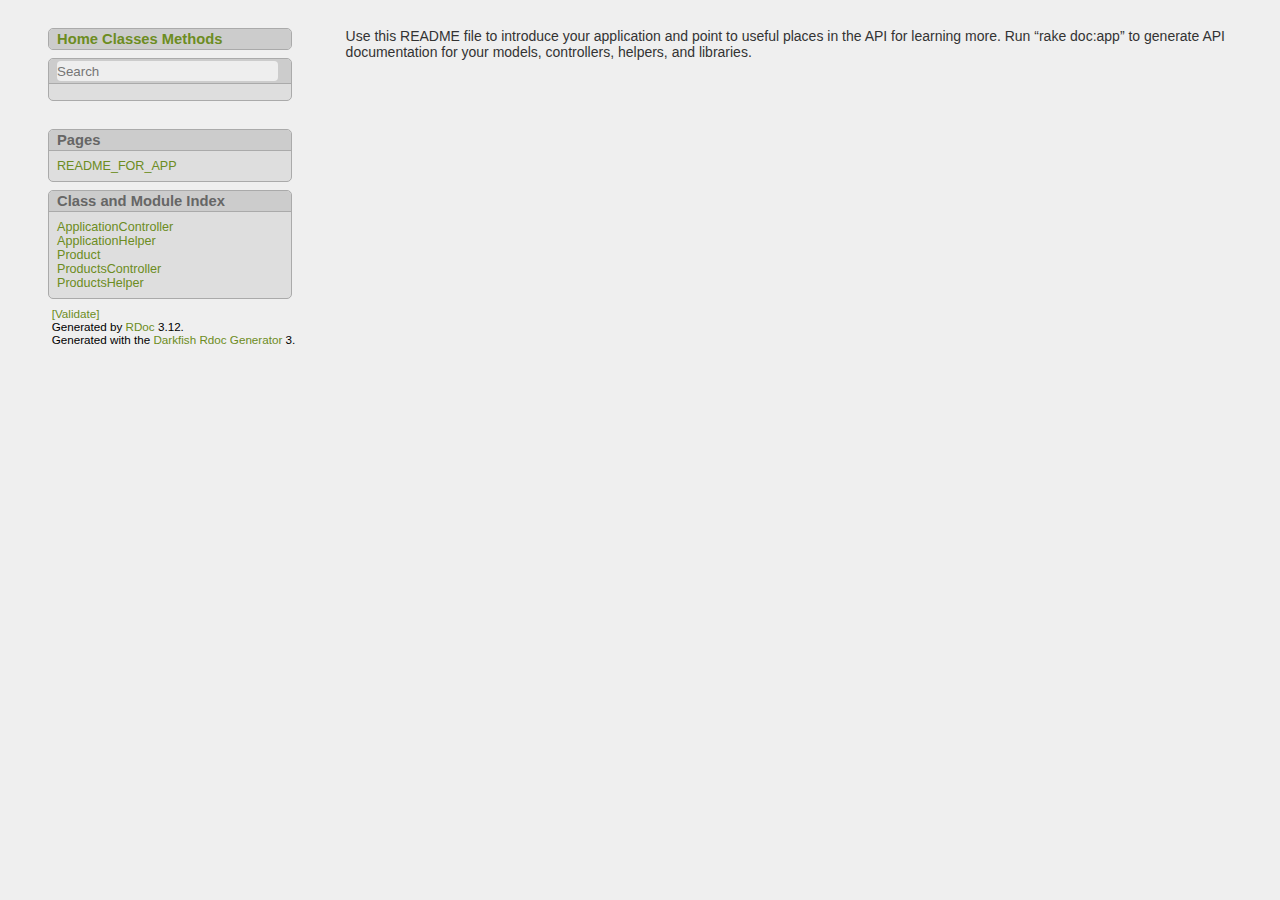
<file: doc/app/doc/README_FOR_APP.html>
<!DOCTYPE html>

<html>
<head>
<meta content="text/html; charset=utf-8" http-equiv="Content-Type">

<title>README_FOR_APP - Rails Application Documentation</title>

<link type="text/css" media="screen" href="../rdoc.css" rel="stylesheet">

<script type="text/javascript">
  var rdoc_rel_prefix = "../";
</script>

<script type="text/javascript" charset="utf-8" src="../js/jquery.js"></script>
<script type="text/javascript" charset="utf-8" src="../js/navigation.js"></script>
<script type="text/javascript" charset="utf-8" src="../js/search_index.js"></script>
<script type="text/javascript" charset="utf-8" src="../js/search.js"></script>
<script type="text/javascript" charset="utf-8" src="../js/searcher.js"></script>
<script type="text/javascript" charset="utf-8" src="../js/darkfish.js"></script>


<body class="file">
<nav id="metadata">
  <nav id="home-section" class="section">
  <h3 class="section-header">
    <a href="../index.html">Home</a>
    <a href="../table_of_contents.html#classes">Classes</a>
    <a href="../table_of_contents.html#methods">Methods</a>
  </h3>
</nav>


  <nav id="search-section" class="section project-section" class="initially-hidden">
  <form action="#" method="get" accept-charset="utf-8">
    <h3 class="section-header">
      <input type="text" name="search" placeholder="Search" id="search-field"
             title="Type to search, Up and Down to navigate, Enter to load">
    </h3>
  </form>

  <ul id="search-results" class="initially-hidden"></ul>
</nav>


  <div id="project-metadata">
    <nav id="fileindex-section" class="section project-section">
  <h3 class="section-header">Pages</h3>

  <ul>
  
    <li class="file"><a href="../doc/README_FOR_APP.html">README_FOR_APP</a>
  
  </ul>
</nav>

    <nav id="classindex-section" class="section project-section">
  <h3 class="section-header">Class and Module Index</h3>

  <ul class="link-list">
  
    <li><a href="../ApplicationController.html">ApplicationController</a>
  
    <li><a href="../ApplicationHelper.html">ApplicationHelper</a>
  
    <li><a href="../Product.html">Product</a>
  
    <li><a href="../ProductsController.html">ProductsController</a>
  
    <li><a href="../ProductsHelper.html">ProductsHelper</a>
  
  </ul>
</nav>

  </div>
</nav>

<div id="documentation" class="description">
  
<p>Use this README file to introduce your application and point to useful
places in the API for learning more. Run “rake doc:app” to generate API
documentation for your models, controllers, helpers, and libraries.</p>

</div>



<footer id="validator-badges">
  <p><a href="http://validator.w3.org/check/referer">[Validate]</a>
  <p>Generated by <a href="https://github.com/rdoc/rdoc">RDoc</a> 3.12.
  <p>Generated with the <a href="http://deveiate.org/projects/Darkfish-Rdoc/">Darkfish Rdoc Generator</a> 3.
</footer>
</file>
<file: doc/app/rdoc.css>
/*
 * "Darkfish" Rdoc CSS
 * $Id: rdoc.css 54 2009-01-27 01:09:48Z deveiant $
 *
 * Author: Michael Granger <ged@FaerieMUD.org>
 *
 */

/* Base Green is: #6C8C22 */

* { padding: 0; margin: 0; }

body {
  background: #efefef;
  font: 14px "Helvetica Neue", Helvetica, Tahoma, sans-serif;
  margin-left: 40px;
}
body.file-popup {
  font-size: 90%;
  margin-left: 0;
}

h1 {
  font-size: 300%;
  text-shadow: rgba(135,145,135,0.65) 2px 2px 3px;
  color: #6C8C22;
}
h2,h3,h4 { margin-top: 1.5em; }

:link,
:visited {
  color: #6C8C22;
  text-decoration: none;
}
:link:hover,
:visited:hover {
  border-bottom: 1px dotted #6C8C22;
}

pre {
  background: #ddd;
  padding: 0.5em 0;
}

/* @group Generic Classes */

.initially-hidden {
  display: none;
}

#search-field {
  width: 98%;
  background: #eee;
  border: none;
  height: 1.5em;
  -webkit-border-radius: 4px;
}
#search-field:focus {
  background: #f1edba;
}
#search-field:-moz-placeholder,
#search-field::-webkit-input-placeholder {
  font-weight: bold;
  color: #666;
}

.missing-docs {
  font-size: 120%;
  background: white url(images/wrench_orange.png) no-repeat 4px center;
  color: #ccc;
  line-height: 2em;
  border: 1px solid #d00;
  opacity: 1;
  padding-left: 20px;
  text-indent: 24px;
  letter-spacing: 3px;
  font-weight: bold;
  -webkit-border-radius: 5px;
  -moz-border-radius: 5px;
}

.target-section {
  border: 2px solid #dcce90;
  border-left-width: 8px;
  padding: 0 1em;
  background: #fff3c2;
}

/* @end */

/* @group Index Page, Standalone file pages */
.indexpage ul {
  line-height: 160%;
  list-style: none;
}
.indexpage ul :link,
.indexpage ul :visited {
  font-size: 16px;
}

.indexpage li {
  padding-left: 20px;
}

.indexpage ul > li {
  background: url(images/bullet_black.png) no-repeat left 4px;
}
.indexpage li.method {
  background: url(images/plugin.png) no-repeat left 4px;
}
.indexpage li.module {
  background: url(images/package.png) no-repeat left 4px;
}
.indexpage li.class {
  background: url(images/ruby.png) no-repeat left 4px;
}
.indexpage li.file {
  background: url(images/page_white_text.png) no-repeat left 4px;
}
.indexpage li li {
  background: url(images/tag_blue.png) no-repeat left 4px;
}
.indexpage li .toc-toggle {
  width: 16px;
  height: 16px;
  background: url(images/add.png) no-repeat;
}

.indexpage li .toc-toggle.open {
  background: url(images/delete.png) no-repeat;
}

/* @end */

/* @group Top-Level Structure */

#metadata {
  float: left;
  width: 260px;
}

#documentation {
  margin: 2em 1em 5em 300px;
  min-width: 340px;
}

#validator-badges {
  clear: both;
  margin: 1em 1em 2em;
  font-size: smaller;
}

/* @end */

/* @group Metadata Section */
#metadata .section {
  background-color: #dedede;
  -moz-border-radius: 5px;
  -webkit-border-radius: 5px;
  border: 1px solid #aaa;
  margin: 0 8px 8px;
  font-size: 90%;
  overflow: hidden;
}
#metadata h3.section-header {
  margin: 0;
  padding: 2px 8px;
  background: #ccc;
  color: #666;
  -moz-border-radius-topleft: 4px;
  -moz-border-radius-topright: 4px;
  -webkit-border-top-left-radius: 4px;
  -webkit-border-top-right-radius: 4px;
  border-bottom: 1px solid #aaa;
}
#metadata #home-section h3.section-header {
  border-bottom: 0;
}

#metadata ul,
#metadata dl,
#metadata p {
  padding:  8px;
  list-style: none;
}

#file-metadata {
  margin-top: 2em;
}

#file-metadata ul {
  padding-left: 28px;
  list-style-image: url(images/page_green.png);
}

dl.svninfo {
  color: #666;
  margin: 0;
}
dl.svninfo dt {
  font-weight: bold;
}

ul.link-list li {
  white-space: nowrap;
}
ul.link-list .type {
  font-size: 8px;
  text-transform: uppercase;
  color: white;
  background: #969696;
  padding: 2px 4px;
  -webkit-border-radius: 5px;
}

/* @end */

/* @group Class Metadata Section */
#class-metadata {
  margin-top: 2em;
}
/* @end */

/* @group Project Metadata Section */
#project-metadata {
  margin-top: 2em;
}

#project-metadata .section {
  border: 1px solid #aaa;
}
#project-metadata h3.section-header {
  border-bottom: 1px solid #aaa;
  position: relative;
}

#project-metadata form {
  color: #777;
  background: #ccc;
}

/* @end */

/* @group Documentation Section */
.description {
  font-size: 100%;
  color: #333;
}

.description p {
  margin: 1em 0.4em;
}

.description li p {
  margin: 0;
}

.description ol,
.description ul {
  margin-left: 1.5em;
}
.description ol li,
.description ul li {
  line-height: 1.4em;
}

.note-list {
  margin: 8px 0;
}

.label-list {
  margin: 8px 1.5em;
  border: 1px solid #ccc;
}
.description .label-list {
  font-size: 14px;
}

.note-list dt {
  font-weight: bold;
}
.note-list dd {
  padding: 0 12px;
}

.label-list dt {
  padding: 2px 4px;
  font-weight: bold;
  background: #ddd;
}
.label-list dd {
  padding: 2px 12px;
}
.label-list dd + dt,
.note-list dd + dt {
  margin-top: 0.7em;
}

#documentation .section {
  font-size: 90%;
}

#documentation h2.section-header {
  margin-top: 1em;
  padding: 0.25em 0.5em;
  background: #ccc;
  color: #333;
  font-size: 175%;
  border: 1px solid #bbb;
  -moz-border-radius: 3px;
  -webkit-border-radius: 3px;
}

.documentation-section-title {
  position: relative;
}
.documentation-section-title .section-click-top {
  position: absolute;
  top: 6px;
  right: 12px;
  font-size: 10px;
  color: #9b9877;
  visibility: hidden;
  padding-right: 0.5px;
}

.documentation-section-title:hover .section-click-top {
  visibility: visible;
}

#documentation h3.section-header {
  margin-top: 1em;
  padding: 0.25em 0.5em;
  background-color: #dedede;
  color: #333;
  font-size: 150%;
  border: 1px solid #bbb;
  -moz-border-radius: 3px;
  -webkit-border-radius: 3px;
}

#constants-list > dl,
#attributes-list > dl {
  margin: 1em 0 2em;
  border: 0;
}
#constants-list > dl dt,
#attributes-list > dl dt {
  padding-left: 0;
  font-weight: bold;
  font-family: Monaco, "Andale Mono";
  background: inherit;
}
#constants-list > dl dt a,
#attributes-list > dl dt a {
  color: inherit;
}
#constants-list > dl dd,
#attributes-list > dl dd {
  margin: 0 0 1em 0;
  padding: 0;
  color: #666;
}

.documentation-section h2 {
  position: relative;
}

.documentation-section h2 a {
  position: absolute;
  top: 8px;
  right: 10px;
  font-size: 12px;
  color: #9b9877;
  visibility: hidden;
}

.documentation-section h2:hover a {
  visibility: visible;
}

/* @group Method Details */

#documentation .method-source-code {
  display: none;
}

#documentation .method-detail {
  margin: 0.5em 0;
  padding: 0.5em 0;
  cursor: pointer;
}
#documentation .method-detail:hover {
  background-color: #f1edba;
}
#documentation .method-heading {
  position: relative;
  padding: 2px 4px 0 20px;
  font-size: 125%;
  font-weight: bold;
  color: #333;
  background: url(images/brick.png) no-repeat left bottom;
}
#documentation .method-heading :link,
#documentation .method-heading :visited {
  color: inherit;
}
#documentation .method-click-advice {
  position: absolute;
  top: 2px;
  right: 5px;
  font-size: 10px;
  color: #9b9877;
  visibility: hidden;
  padding-right: 20px;
  line-height: 20px;
  background: url(images/zoom.png) no-repeat right top;
}
#documentation .method-heading:hover .method-click-advice {
  visibility: visible;
}

#documentation .method-alias .method-heading {
  color: #666;
  background: url(images/brick_link.png) no-repeat left bottom;
}

#documentation .method-description,
#documentation .aliases {
  margin: 0 20px;
  color: #666;
}

#documentation .method-description p,
#documentation .aliases p {
  line-height: 1.2em;
}

#documentation .aliases {
  padding-top: 4px;
  font-style: italic;
  cursor: default;
}
#documentation .method-description p {
  margin-bottom: 0.5em;
}
#documentation .method-description ul {
  margin-left: 1.5em;
}
pre {
  margin: 0.5em 0;
}

#documentation .attribute-method-heading {
  background: url(images/tag_green.png) no-repeat left bottom;
}
#documentation #attribute-method-details .method-detail:hover {
  background-color: transparent;
  cursor: default;
}
#documentation .attribute-access-type {
  font-size: 60%;
  text-transform: uppercase;
  vertical-align: super;
  padding: 0 2px;
}
/* @end */

/* @end */

/* @group Source Code */

pre {
  overflow: auto;
  background: #262626;
  color: white;
  border: 1px dashed #999;
  padding: 0.5em;
}

.description pre {
  margin: 0 0.4em;
}

.ruby-constant   { color: #7fffd4; background: transparent; }
.ruby-keyword    { color: #00ffff; background: transparent; }
.ruby-ivar       { color: #eedd82; background: transparent; }
.ruby-operator   { color: #00ffee; background: transparent; }
.ruby-identifier { color: #ffdead; background: transparent; }
.ruby-node       { color: #ffa07a; background: transparent; }
.ruby-comment    { color: #dc0000; font-weight: bold; background: transparent; }
.ruby-regexp     { color: #ffa07a; background: transparent; }
.ruby-value      { color: #7fffd4; background: transparent; }

/* @end */


/* @group search results */
#search-results h1 {
  font-size: 1em;
  font-weight: normal;
  text-shadow: none;
}

#search-results .current {
  background: #ccc;
  border-bottom: 1px solid transparent;
}

#search-results li {
  list-style: none;
  border-bottom: 1px solid #aaa;
  -moz-border-radius: 4px;
  -webkit-border-radius: 4px;
  border-radius: 4px;
  margin-bottom: 0.5em;
}

#search-results li:last-child {
  border-bottom: none;
  margin-bottom: 0;
}

#search-results li p {
  padding: 0;
  margin: 0.5em;
}

#search-results .search-namespace {
  font-weight: bold;
}

#search-results li em {
  background: yellow;
  font-style: normal;
}

#search-results pre {
  margin: 0.5em;
}

/* @end */
</file>
